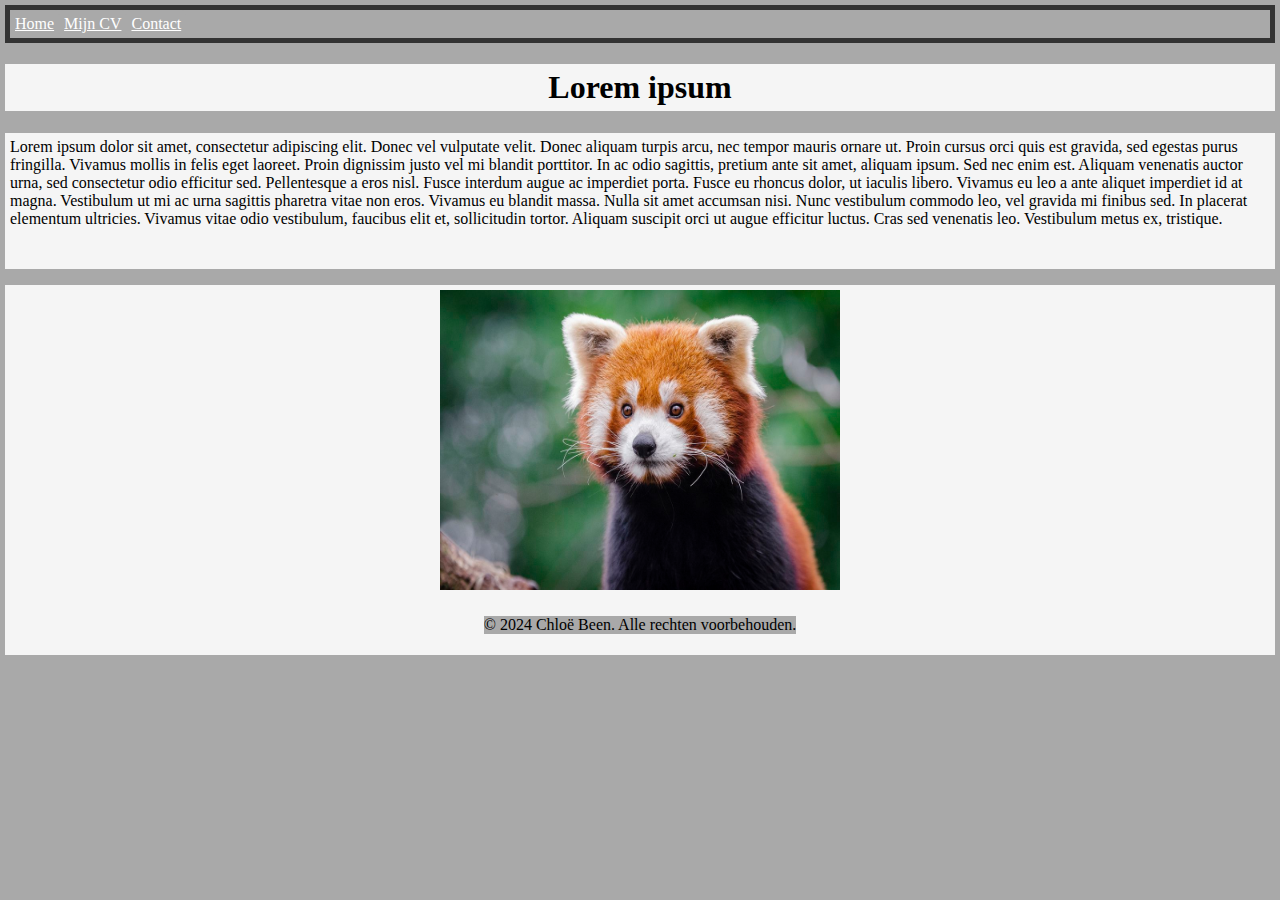
<file: index.html>
<!DOCTYPE html>
<html>
    <head>
        <meta http-equiv="content-language" content="nl-nl">
        <meta charset="utf-8">
        <meta name="description" content="Huiswerkopdracht les 15"> 
        <meta name="keywords" content="les,nha,fed,css,lijsten">
        <meta name="author" content="Chloë Been">
        <link rel="stylesheet" type="text/css" href="style.css">
        <title>Huiswerkopdracht les 15</title>
        </head>
<body>
<header>
        <nav>
            <a href="index.html">Home</a>
            <a href="mijncv.html">Mijn CV</a>
            <a href="contact.html">Contact</a>
        </nav>

</header>
<h1 class=container>Lorem ipsum</h1>
<p class=container>
    Lorem ipsum dolor sit amet, consectetur adipiscing elit. Donec vel vulputate velit. 
    Donec aliquam turpis arcu, nec tempor mauris ornare ut. Proin cursus orci quis est gravida, sed egestas purus fringilla. 
    Vivamus mollis in felis eget laoreet. Proin dignissim justo vel mi blandit porttitor. In ac odio sagittis, pretium ante sit amet, 
    aliquam ipsum. Sed nec enim est. Aliquam venenatis auctor urna, sed consectetur odio efficitur sed. Pellentesque a eros nisl. 
    Fusce interdum augue ac imperdiet porta. Fusce eu rhoncus dolor, ut iaculis libero. Vivamus eu leo a ante aliquet imperdiet id at magna. 
    Vestibulum ut mi ac urna sagittis pharetra vitae non eros.

    Vivamus eu blandit massa. 
    Nulla sit amet accumsan nisi. Nunc vestibulum commodo leo, vel gravida mi finibus sed. 
    In placerat elementum ultricies. Vivamus vitae odio vestibulum, faucibus elit et, sollicitudin tortor. 
    Aliquam suscipit orci ut augue efficitur luctus. Cras sed venenatis leo. Vestibulum metus ex, tristique.
<br> <br> <br>
</p>
<div class=container>
<img src="foto.jpg" alt="Een rode panda" width="400" height="300" />
</div>
    
<footer class=container>
     <p>&copy; 2024 Chloë Been. Alle rechten voorbehouden.</p>
</footer>

</body>
</html>
</file>
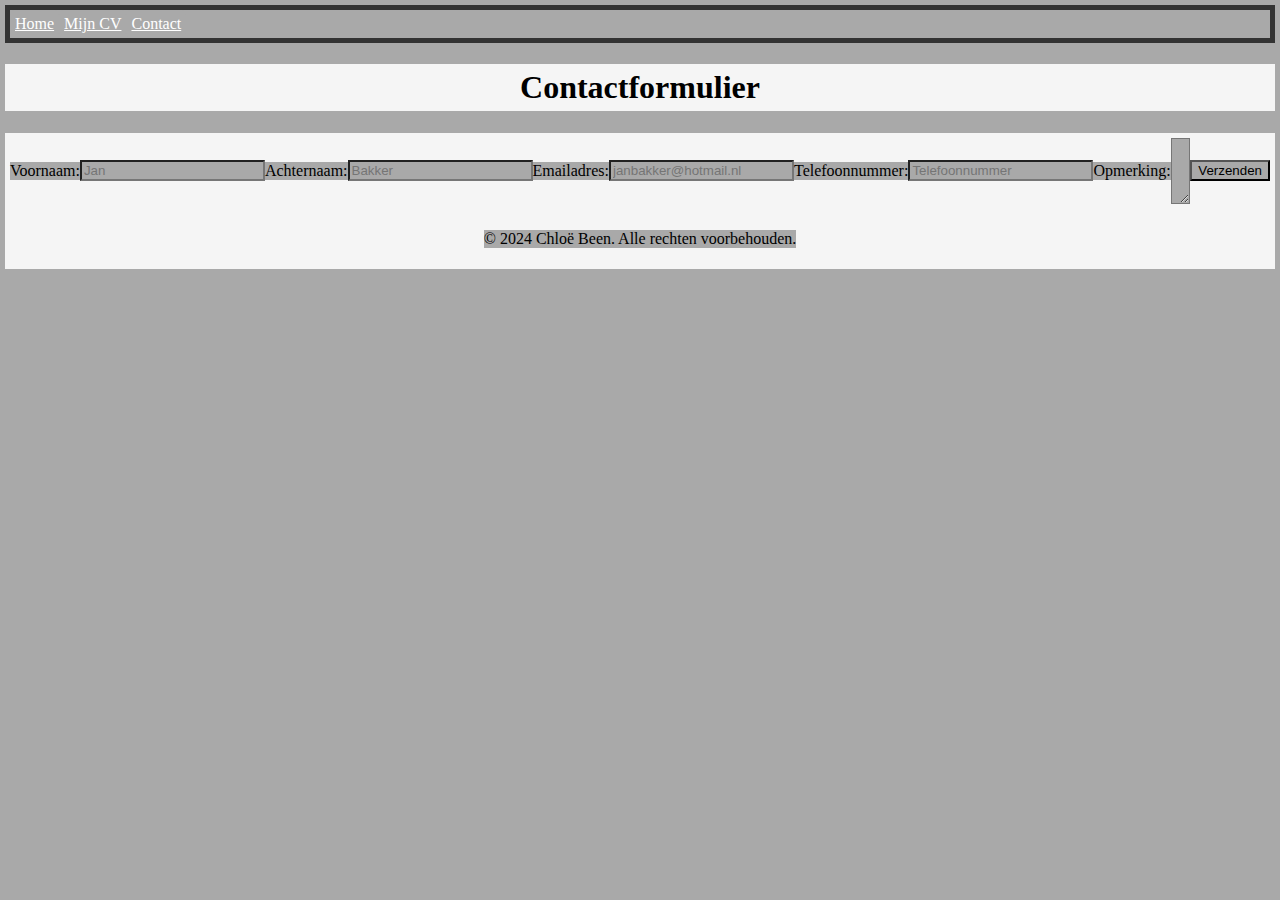
<file: contact.html>
<!DOCTYPE html> 
<html lang="nl">
<head>
    <meta http-equiv="content-language" content="nl-nl">
    <meta charset="utf-8">
    <meta name="description" content="Huiswerkopdracht les 15"> 
    <meta name="keywords" content="les,nha,fed,css,lijsten">
    <meta name="author" content="Chloë Been">
    <link rel="stylesheet" type="text/css" href="style.css">
    <title>Huiswerkopdracht les 15</title>
</head>
<body>

<header>
    <nav>
        <a href="index.html">Home</a>
        <a href="mijncv.html">Mijn CV</a>
        <a href="contact.html">Contact</a>
    </nav>
</header>

<h1 class=container>Contactformulier</h1>

<form class=container>
    <label for="voornaam">Voornaam:</label>
    <input type="text" id="voornaam" name="voornaam" placeholder="Jan">
    <label for="achternaam">Achternaam:</label>
    <input type="text" id="achternaam" name="achternaam" placeholder="Bakker">
    <label for="email">Emailadres:</label>
    <input type="email" id="email" name="email" placeholder="janbakker@hotmail.nl">
    <label for="telefoon">Telefoonnummer:</label>
    <input type="number" id="telefoon" name="telefoon" placeholder="Telefoonnummer">
    <label for="opmerking">Opmerking:</label>
    <textarea id="opmerking" name="opmerking" rows="4" cols="50"></textarea>
    <input type="submit" id="verzenden" value="Verzenden">
</form>
    
<footer class=container>
    <p>&copy; 2024 Chloë Been. Alle rechten voorbehouden.</p>
</footer>

</body>
</html>
</file>
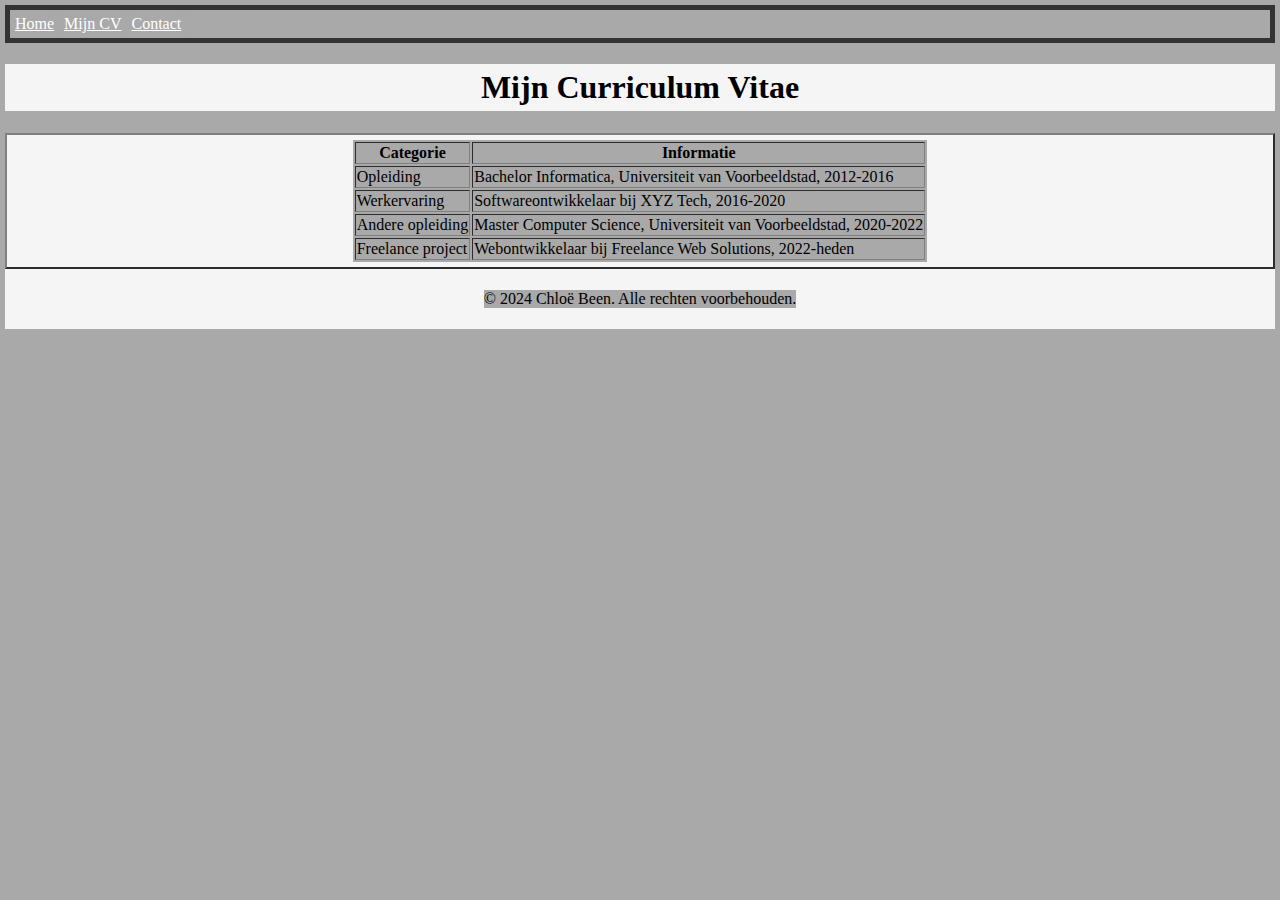
<file: mijncv.html>
<!DOCTYPE html>
<html>
    <head>
        <meta http-equiv="content-language" content="nl-nl">
        <meta charset="utf-8">
        <meta name="description" content="Huiswerkopdracht les 15"> 
        <meta name="keywords" content="les,nha,fed,css,lijsten">
        <meta name="author" content="Chloë Been">
        <link rel="stylesheet" type="text/css" href="style.css">
        <title>Huiswerkopdracht les 15</title>
        </head>
<body>
<header>
        <nav>
            <a href="index.html">Home</a>
            <a href="mijncv.html">Mijn CV</a>
            <a href="contact.html">Contact</a>
        </nav>
</header>
    <h1 class=container>Mijn Curriculum Vitae</h1>

<table class=container border="2">
    <tr>
        <th>Categorie</th>
        <th>Informatie</th>
    </tr>
    <tr>
        <td>Opleiding</td>
        <td>Bachelor Informatica, Universiteit van Voorbeeldstad, 2012-2016</td>
    </tr>
    <tr>
        <td>Werkervaring</td>
        <td>Softwareontwikkelaar bij XYZ Tech, 2016-2020</td>
    </tr>
    <tr>
        <td>Andere opleiding</td>
        <td>Master Computer Science, Universiteit van Voorbeeldstad, 2020-2022</td>
    </tr>
    <tr>
        <td>Freelance project</td>
        <td>Webontwikkelaar bij Freelance Web Solutions, 2022-heden</td>
    </tr>
</table>
    
<footer class=container>
     <p>&copy; 2024 Chloë Been. Alle rechten voorbehouden.</p>
</footer>

</body>
</html>
</file>
<file: style.css>
* {
    background-color: darkgrey;
}

body {
    margin: 5px;
}

.container {
    background-color: #F5F5F5;
    display: flex;
    justify-content: center;
    align-items: center;
    padding: 5px;
}

.container form {
    width: 300px;
    box-sizing: border-box;
    padding: 5px;
    display: flex;
    justify-content: center;
    align-items: center;
    background-color: darkgrey;
}

header {
    background-color: #333;
    padding: 5px;
}

nav {
    display: flex;
}

a {
    color: #fff;
    padding: 5px;
    border-radius: 5px;
    transition: background-color 0.3s ease;
}

a:hover {
    background-color: #555;
}

#verzenden:hover {
    background-color: #555;
    color: #fff;
}
</file>
